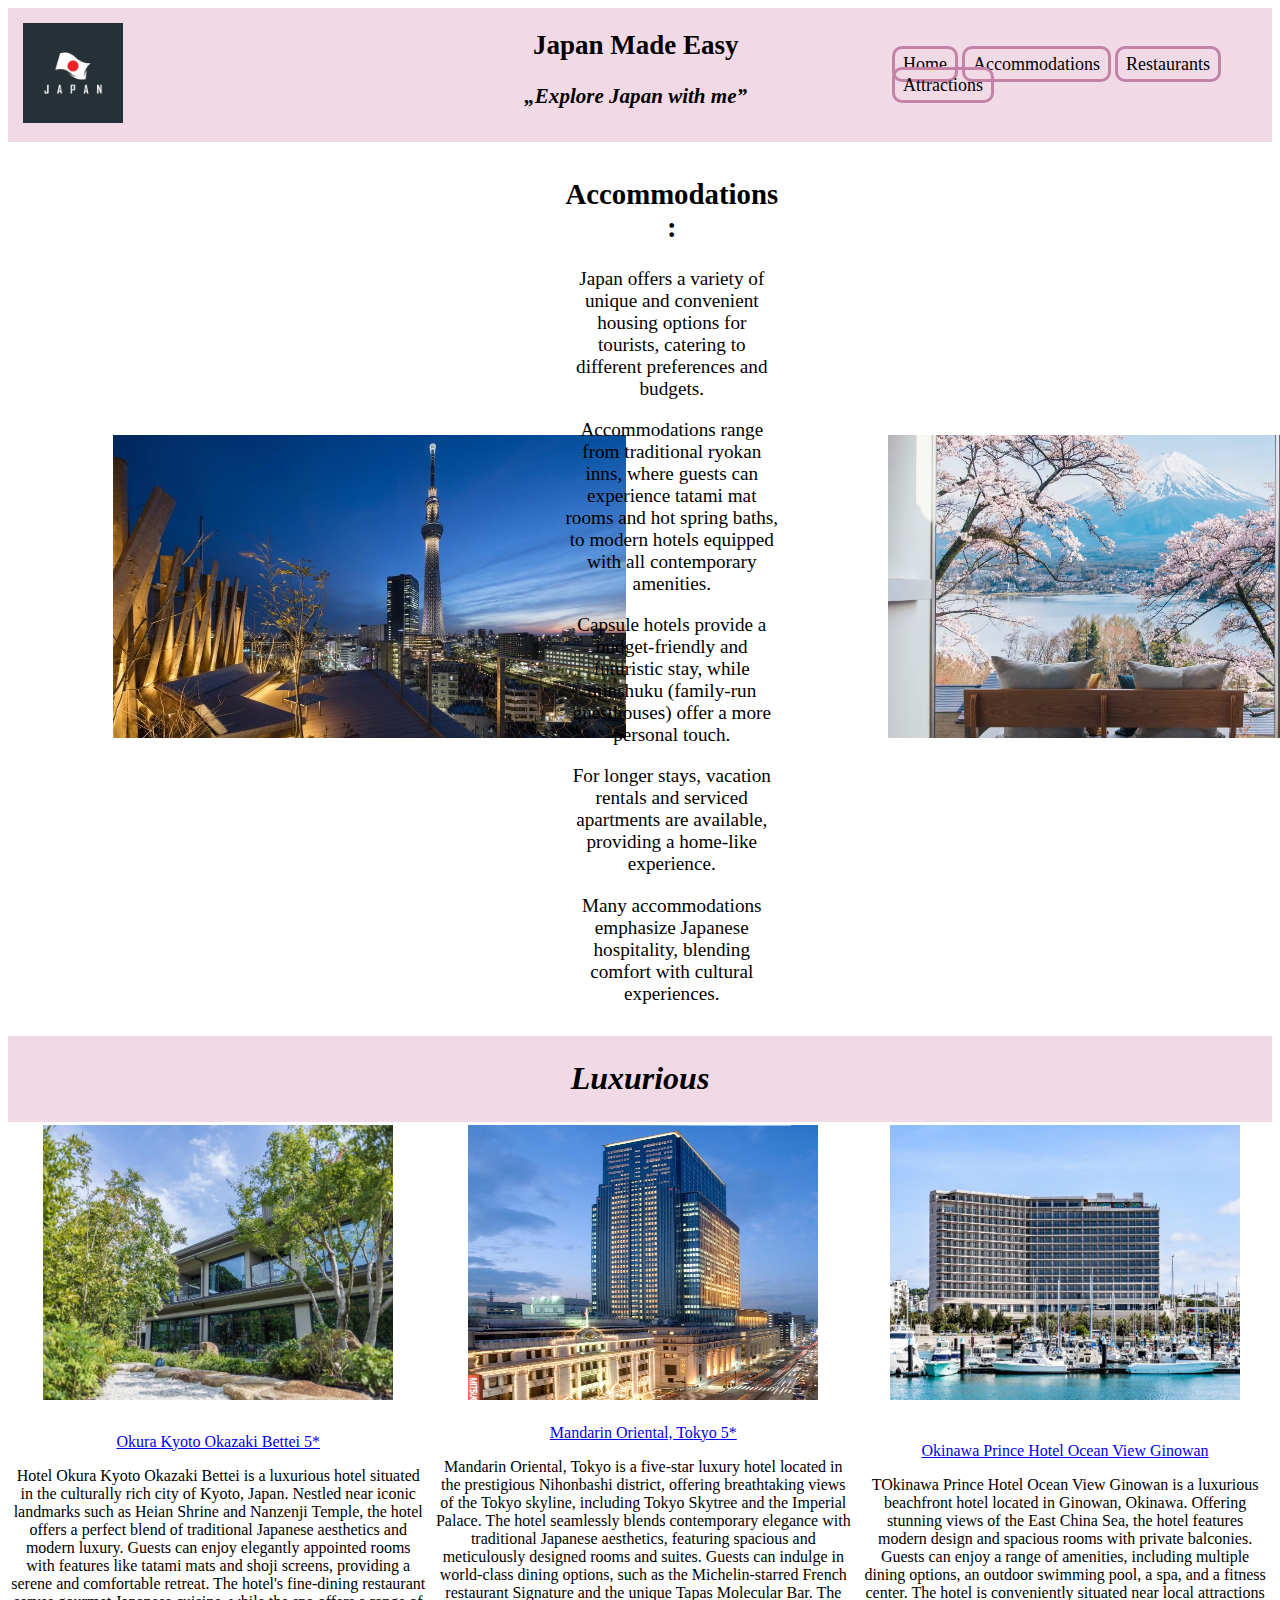
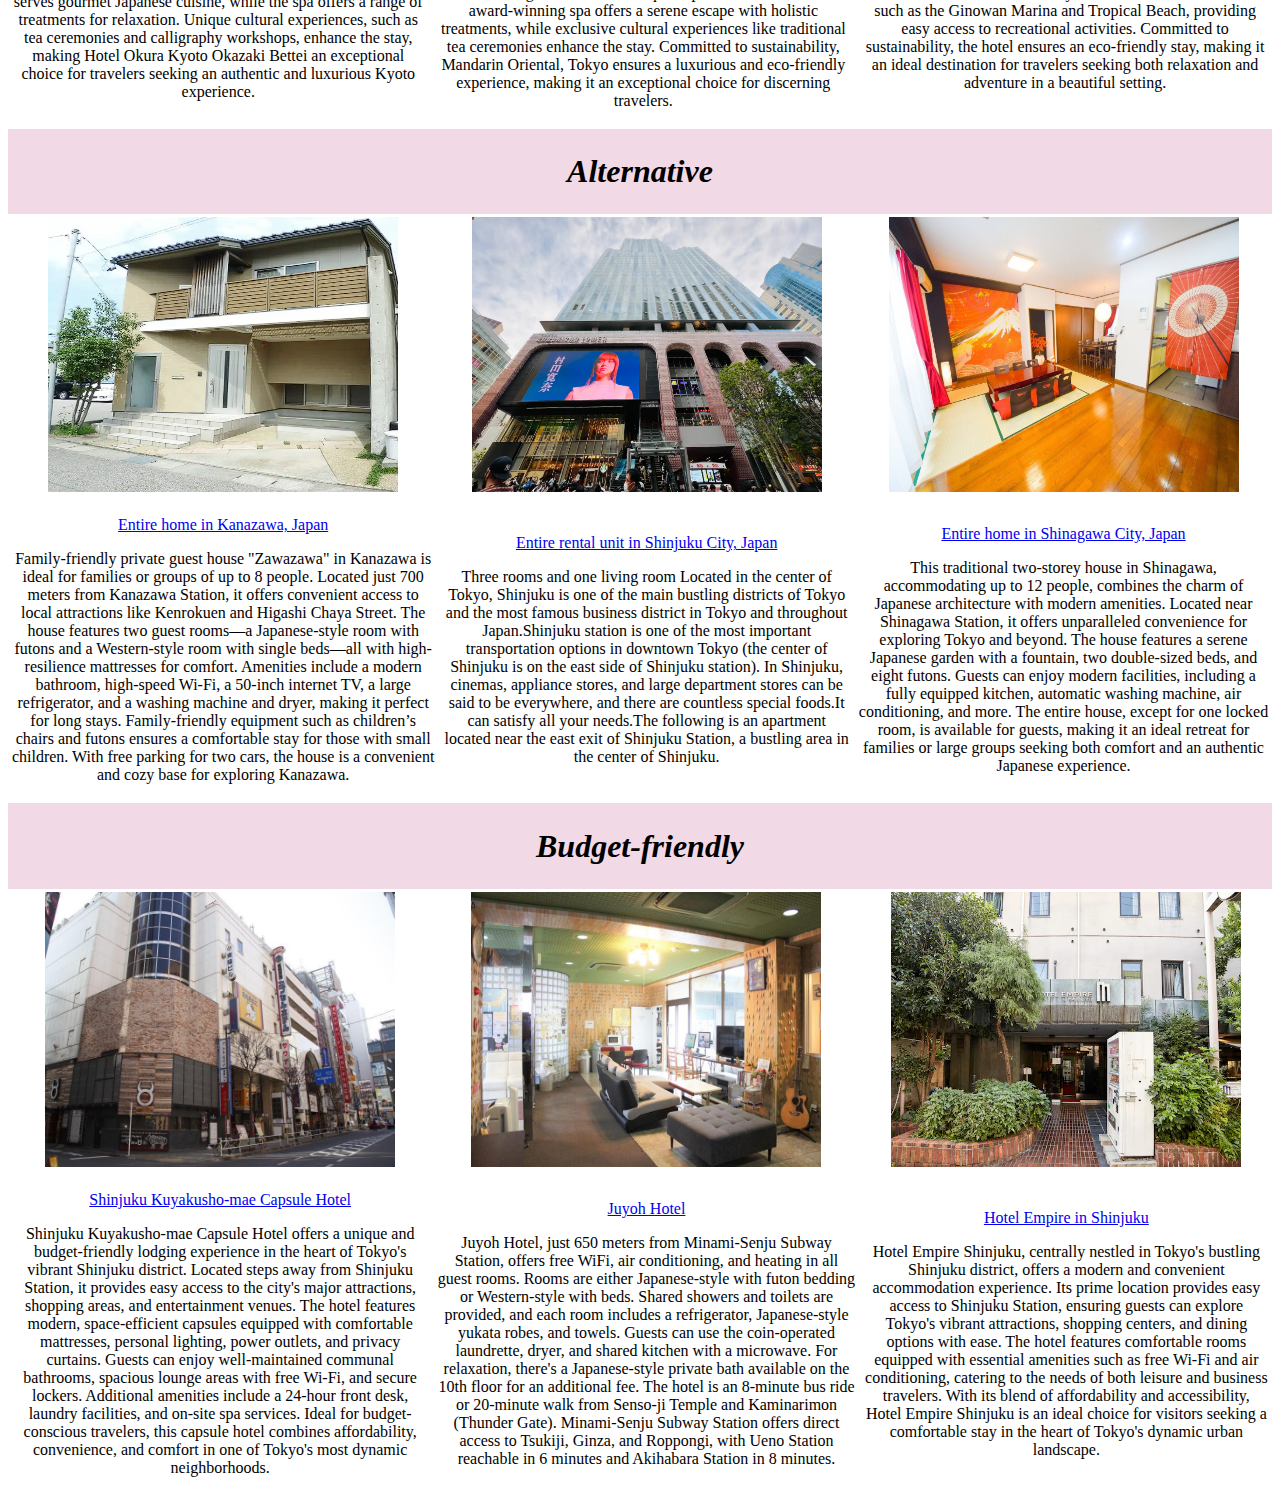
<file: CristiProiect/Accommodation.html>
<!DOCTYPE html>
<html>
  <head>
    <title> Japan Made Easy </title>
    <link href="style.css" rel="stylesheet">
    <meta charset="UTF-8"/>
  </head>
    <body>
      <header>
        <div class="antet">
          <div class="logo">
            <img src="logo.jpg" width="100px" height="100px"/>
          </div>
          <div class="Nume">
            <h2> Japan Made Easy </h2>
            <h3><i> „Explore Japan with me” </i></h3>
          </div>
          <div class="meniu">
            <nav>
              <a class="btn" href="index.html">Home</a>
              <a class="btn" href="Accommodation.html">Accommodations</a>
              <a class="btn" href="Restaurants.html">Restaurants</a>
              <a class="btn" href="Attractions.html">Attractions</a>
            </nav>
          </div>
        </div>
      </header>
      <main>
        <section class="intro">
            <div class="i-imagine">
              <img src = 'Best+Tokyo+Hotels+with+a+View+-+ONE@Tokyo.jpg' width="513px" height="303px"/>
            </div>
            <div class="i-text">
              <h2> Accommodations :</h2>
              <p>  Japan offers a variety of unique and convenient housing options for tourists, catering to different preferences and budgets.</p>
              <p>  Accommodations range from traditional ryokan inns, where guests can experience tatami mat rooms and hot spring baths, to modern hotels equipped with all contemporary amenities.</p>
              <p>  Capsule hotels provide a budget-friendly and futuristic stay, while minshuku (family-run guesthouses) offer a more personal touch.</p>
              <p>  For longer stays, vacation rentals and serviced apartments are available, providing a home-like experience.</p>
              <p>  Many accommodations emphasize Japanese hospitality, blending comfort with cultural experiences.</p>            
            </div>
            <div class="i-imagine">
              <img src="Cabin_Cherry_Blossom_-_HOSHINOYA_Fuji_e2mqod.avif" width="513px" height="303px"/>
            </div>
        </section>
        <div class="Luxurious">
          <h1><i><a name="ancoraL">Luxurious</a></i></h1>
        </div>
        <table>
          <tr>
            <td align="center"><img src ="383553187.jpg" width="350px" height="275px"/></td>
            <td></td>
            <td align="center"><img src="565155779.jpg"  width="350px" height="275px"/></td>
            <td></td>
            <td align="center"><img src ="360106077.jpg" width="350px" height="275px"/></td>
          </tr>
          <tr>
            <td align="center"><p><a href="https://okazakibettei.hotelokurakyoto.com/en/">Okura Kyoto Okazaki Bettei 5*</a></p>
                <p>Hotel Okura Kyoto Okazaki Bettei is a luxurious hotel situated in the culturally rich city of Kyoto, Japan. Nestled near iconic landmarks such as Heian Shrine and Nanzenji Temple, the hotel offers a perfect blend of traditional Japanese aesthetics and modern luxury. Guests can enjoy elegantly appointed rooms with features like tatami mats and shoji screens, providing a serene and comfortable retreat. The hotel's fine-dining restaurant serves gourmet Japanese cuisine, while the spa offers a range of treatments for relaxation. Unique cultural experiences, such as tea ceremonies and calligraphy workshops, enhance the stay, making Hotel Okura Kyoto Okazaki Bettei an exceptional choice for travelers seeking an authentic and luxurious Kyoto experience.</p></td>
            <td></td>
            <td align="center"><p><a href="https://www.mandarinoriental.com/en/tokyo/nihonbashi">Mandarin Oriental, Tokyo 5*</a></p>
              <p>Mandarin Oriental, Tokyo is a five-star luxury hotel located in the prestigious Nihonbashi district, offering breathtaking views of the Tokyo skyline, including Tokyo Skytree and the Imperial Palace. The hotel seamlessly blends contemporary elegance with traditional Japanese aesthetics, featuring spacious and meticulously designed rooms and suites. Guests can indulge in world-class dining options, such as the Michelin-starred French restaurant Signature and the unique Tapas Molecular Bar. The award-winning spa offers a serene escape with holistic treatments, while exclusive cultural experiences like traditional tea ceremonies enhance the stay. Committed to sustainability, Mandarin Oriental, Tokyo ensures a luxurious and eco-friendly experience, making it an exceptional choice for discerning travelers.</p>
            <td></td>
            <td align="center"><p><a href="https://www.princehotels.com/ginowan/">Okinawa Prince Hotel Ocean View Ginowan</a></p>
              <p>TOkinawa Prince Hotel Ocean View Ginowan is a luxurious beachfront hotel located in Ginowan, Okinawa. Offering stunning views of the East China Sea, the hotel features modern design and spacious rooms with private balconies. Guests can enjoy a range of amenities, including multiple dining options, an outdoor swimming pool, a spa, and a fitness center. The hotel is conveniently situated near local attractions such as the Ginowan Marina and Tropical Beach, providing easy access to recreational activities. Committed to sustainability, the hotel ensures an eco-friendly stay, making it an ideal destination for travelers seeking both relaxation and adventure in a beautiful setting.</p></td>
          </tr>
        </table>
        <div class="Luxurious">
          <h1><i><a name="ancoraA">Alternative</a></i></h1>
        </div>
        <table>
          <tr>
            <td align="center"><img src ="Screenshot 2024-06-20 172334.png" width="350px" height="275px"/></td>
            <td></td>
            <td align="center"><img src="c1c0d64b-b4ad-4c61-bd09-863257f6d4cf.webp"  width="350px" height="275px"/></td>
            <td></td>
            <td align="center"><img src ="b5cb0930-1b1c-410d-aad9-2223116353a3.jpg" width="350px" height="275px"/></td>
          </tr>
          <tr>
            <td align="center"><p><a href="https://www.airbnb.com/rooms/1009828414472823723?adults=1&children=0&enable_m3_private_room=true&infants=0&pets=0&check_in=2024-07-08&check_out=2024-07-13&source_impression_id=p3_1718893301_P3XcJb8_9NubPrc-&previous_page_section_name=1000&federated_search_id=d81efb0c-fdee-44bd-9262-082d8911dfb6">Entire home in Kanazawa, Japan</a></p>
                <p>Family-friendly private guest house "Zawazawa" in Kanazawa is ideal for families or groups of up to 8 people. Located just 700 meters from Kanazawa Station, it offers convenient access to local attractions like Kenrokuen and Higashi Chaya Street. The house features two guest rooms—a Japanese-style room with futons and a Western-style room with single beds—all with high-resilience mattresses for comfort. Amenities include a modern bathroom, high-speed Wi-Fi, a 50-inch internet TV, a large refrigerator, and a washing machine and dryer, making it perfect for long stays. Family-friendly equipment such as children’s chairs and futons ensures a comfortable stay for those with small children. With free parking for two cars, the house is a convenient and cozy base for exploring Kanazawa.</p></td>
            <td></td>
            <td align="center"><p><a href="https://www.airbnb.com/rooms/1161673529372711999?adults=1&children=0&enable_m3_private_room=true&infants=0&pets=0&check_in=2024-06-23&check_out=2024-06-28&source_impression_id=p3_1718893973_P3jrRgjW9meYpbg4&previous_page_section_name=1000&federated_search_id=a4859010-810a-4568-a3b3-c4e876f83d47">Entire rental unit in Shinjuku City, Japan</a></p>
              <p>Three rooms and one living room
                Located in the center of Tokyo, Shinjuku is one of the main bustling districts of Tokyo and the most famous business district in Tokyo and throughout Japan.Shinjuku station is one of the most important transportation options in downtown Tokyo (the center of Shinjuku is on the east side of Shinjuku station). In Shinjuku, cinemas, appliance stores, and large department stores can be said to be everywhere, and there are countless special foods.It can satisfy all your needs.The following is an apartment located near the east exit of Shinjuku Station, a bustling area in the center of Shinjuku.</p>
            <td></td>
            <td align="center"><p><a href="https://www.airbnb.com/rooms/33353094?source_impression_id=p3_1718889520_P3KjRzFHUETLBog4">Entire home in Shinagawa City, Japan</a></p>
              <p>This traditional two-storey house in Shinagawa, accommodating up to 12 people, combines the charm of Japanese architecture with modern amenities. Located near Shinagawa Station, it offers unparalleled convenience for exploring Tokyo and beyond. The house features a serene Japanese garden with a fountain, two double-sized beds, and eight futons. Guests can enjoy modern facilities, including a fully equipped kitchen, automatic washing machine, air conditioning, and more. The entire house, except for one locked room, is available for guests, making it an ideal retreat for families or large groups seeking both comfort and an authentic Japanese experience.</p></td>
          </tr>
        </table>
        <div class="Luxurious">
          <h1><i><a name="ancoraB">Budget-friendly</a></i></h1>
        </div>
        <table>
          <tr>
            <td align="center"><img src ="pic-shinjuku-kuyakushomae-capsule-hotel-tokyo-63.jpeg" width="350px" height="275px"/></td>
            <td></td>
            <td align="center"; border-left:1px solid black; border-right:1px solid black;><img src="366162265.jpg"  width="350px" height="275px"/></td>
            <td></td>
            <td align="center"><img src ="f9689a53b7d27474cc84522487827fb7d7db4900b4322bcb04d26c6b265e.webp" width="350px" height="275px"/></td>
          </tr>
          <tr>
            <td align="center"><p><a href="https://capsuleinn.com/shinjuku/en/">Shinjuku Kuyakusho-mae Capsule Hotel</a></p>
                <p>Shinjuku Kuyakusho-mae Capsule Hotel offers a unique and budget-friendly lodging experience in the heart of Tokyo's vibrant Shinjuku district. Located steps away from Shinjuku Station, it provides easy access to the city's major attractions, shopping areas, and entertainment venues. The hotel features modern, space-efficient capsules equipped with comfortable mattresses, personal lighting, power outlets, and privacy curtains. Guests can enjoy well-maintained communal bathrooms, spacious lounge areas with free Wi-Fi, and secure lockers. Additional amenities include a 24-hour front desk, laundry facilities, and on-site spa services. Ideal for budget-conscious travelers, this capsule hotel combines affordability, convenience, and comfort in one of Tokyo's most dynamic neighborhoods.</p></td>
            <td></td>
            <td align="center"><p><a href="https://www.booking.com/hotel/jp/juyoh.en-gb.html?aid=2127705&label=metagha-link-LURO-hotel-320626_dev-desktop_los-1_bw-4_dow-Monday_defdate-0_room-0_gstadt-2_rateid-public_aud-0_gacid-_mcid-50_ppa-0_clrid-0_ad-0_gstkid-0_checkin-20240624_ppt-B&sid=cee0f45b13b71fa904daa182a6958739&all_sr_blocks=32062602_370963117_0_0_0;checkin=2024-06-24;checkout=2024-06-25;dest_id=-246227;dest_type=city;dist=0;group_adults=2;group_children=0;hapos=1;highlighted_blocks=32062602_370963117_0_0_0;hpos=1;matching_block_id=32062602_370963117_0_0_0;no_rooms=1;req_adults=2;req_children=0;room1=A%2CA;sb_price_type=total;sr_order=popularity;sr_pri_blocks=32062602_370963117_0_0_0__774000;srepoch=1718895270;srpvid=189468cefe1f02da;type=total;ucfs=1&">Juyoh Hotel</a></p>
              <p>Juyoh Hotel, just 650 meters from Minami-Senju Subway Station, offers free WiFi, air conditioning, and heating in all guest rooms. Rooms are either Japanese-style with futon bedding or Western-style with beds. Shared showers and toilets are provided, and each room includes a refrigerator, Japanese-style yukata robes, and towels.

                Guests can use the coin-operated laundrette, dryer, and shared kitchen with a microwave. For relaxation, there's a Japanese-style private bath available on the 10th floor for an additional fee.
                
                The hotel is an 8-minute bus ride or 20-minute walk from Senso-ji Temple and Kaminarimon (Thunder Gate). Minami-Senju Subway Station offers direct access to Tsukiji, Ginza, and Roppongi, with Ueno Station reachable in 6 minutes and Akihabara Station in 8 minutes.</p>
            <td></td>
            <td align="center"><p><a href="https://www.booking.com/hotel/jp/hotel-empire-in-shinjuku.en-gb.html?aid=356938&label=[base64]&sid=cee0f45b13b71fa904daa182a6958739&all_sr_blocks=36637003_199017774_0_0_0;checkin=2024-06-24;checkout=2024-06-25;dest_id=-246227;dest_type=city;dist=0;group_adults=2;group_children=0;hapos=1;highlighted_blocks=36637003_199017774_0_0_0;hpos=1;matching_block_id=36637003_199017774_0_0_0;no_rooms=1;req_adults=2;req_children=0;room1=A%2CA;sb_price_type=total;sr_order=popularity;sr_pri_blocks=36637003_199017774_0_0_0__684000;srepoch=1718895701;srpvid=dd7869a5a34800a1;type=total;ucfs=1&">Hotel Empire in Shinjuku</a></p>
              <p>Hotel Empire Shinjuku, centrally nestled in Tokyo's bustling Shinjuku district, offers a modern and convenient accommodation experience. Its prime location provides easy access to Shinjuku Station, ensuring guests can explore Tokyo's vibrant attractions, shopping centers, and dining options with ease. The hotel features comfortable rooms equipped with essential amenities such as free Wi-Fi and air conditioning, catering to the needs of both leisure and business travelers. With its blend of affordability and accessibility, Hotel Empire Shinjuku is an ideal choice for visitors seeking a comfortable stay in the heart of Tokyo's dynamic urban landscape.</p></td>
          </tr>
        </table>
      </main>
    </body>
</html>
</file>
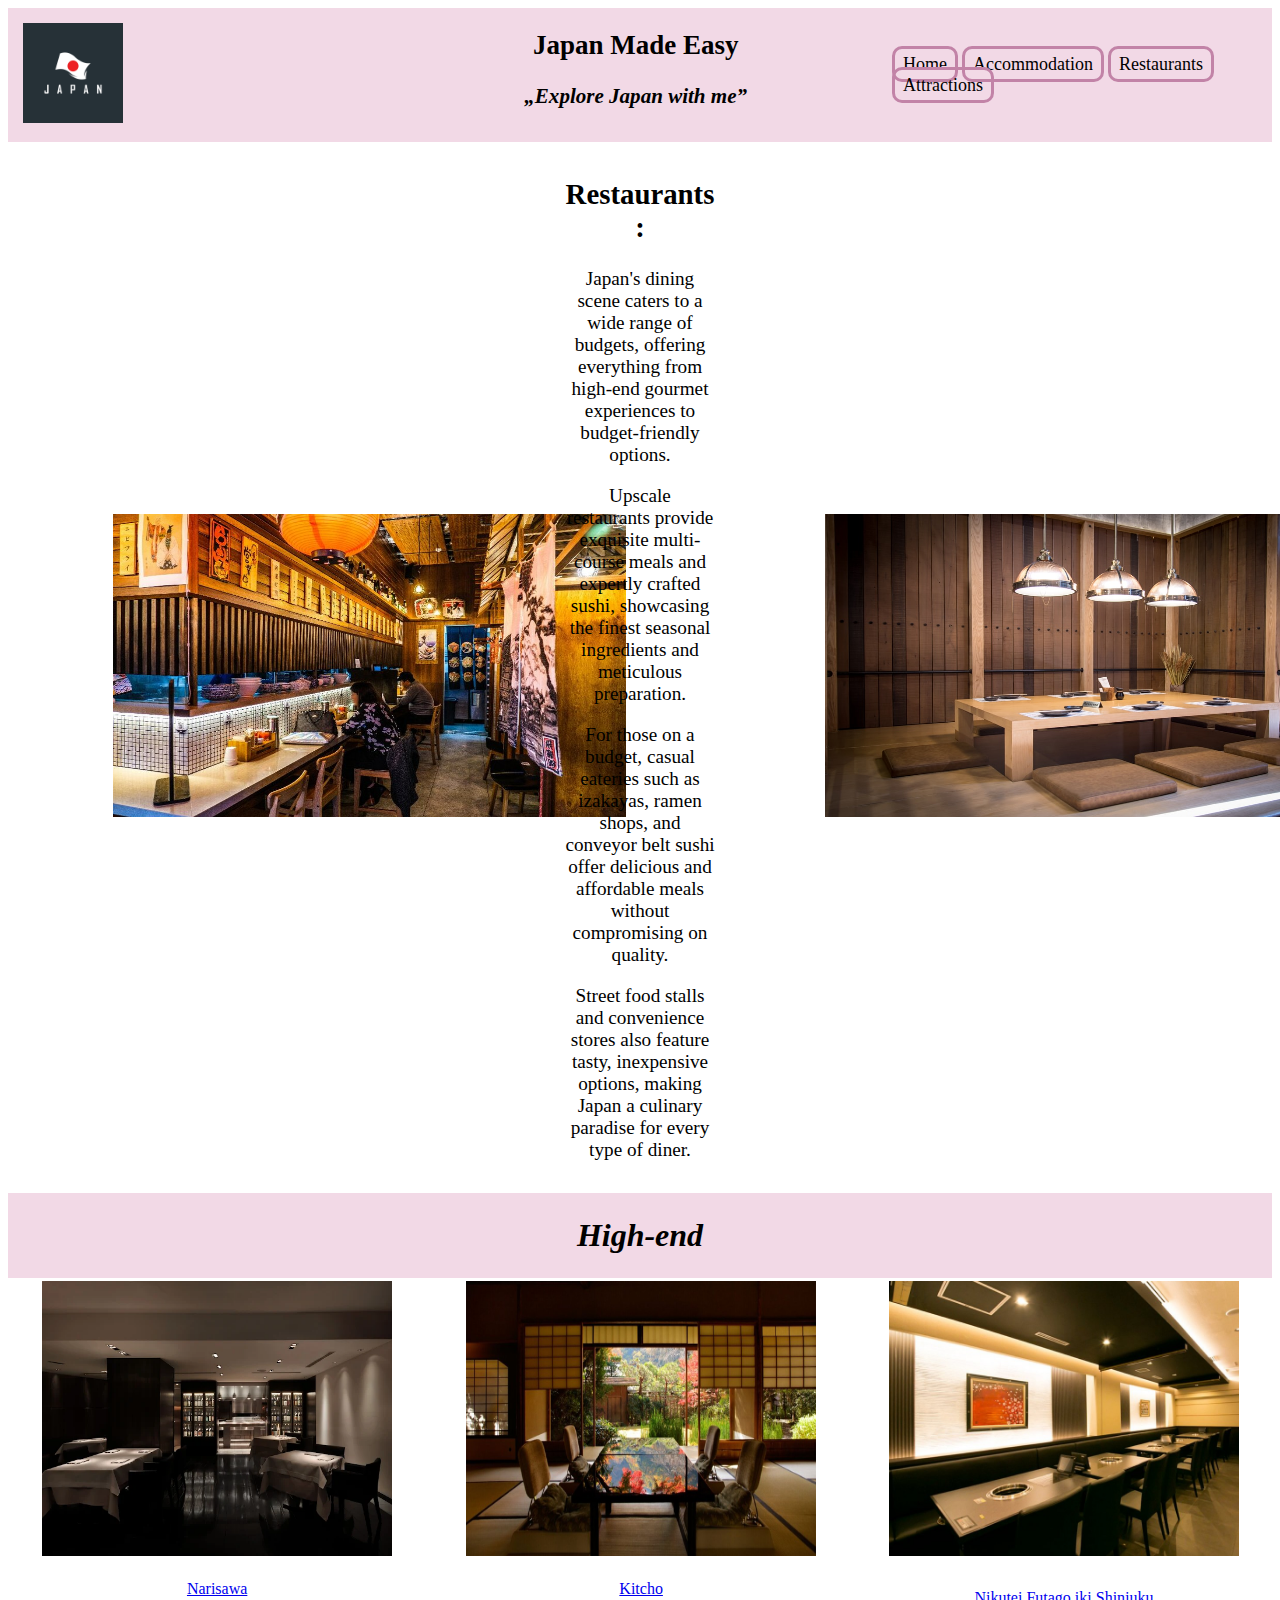
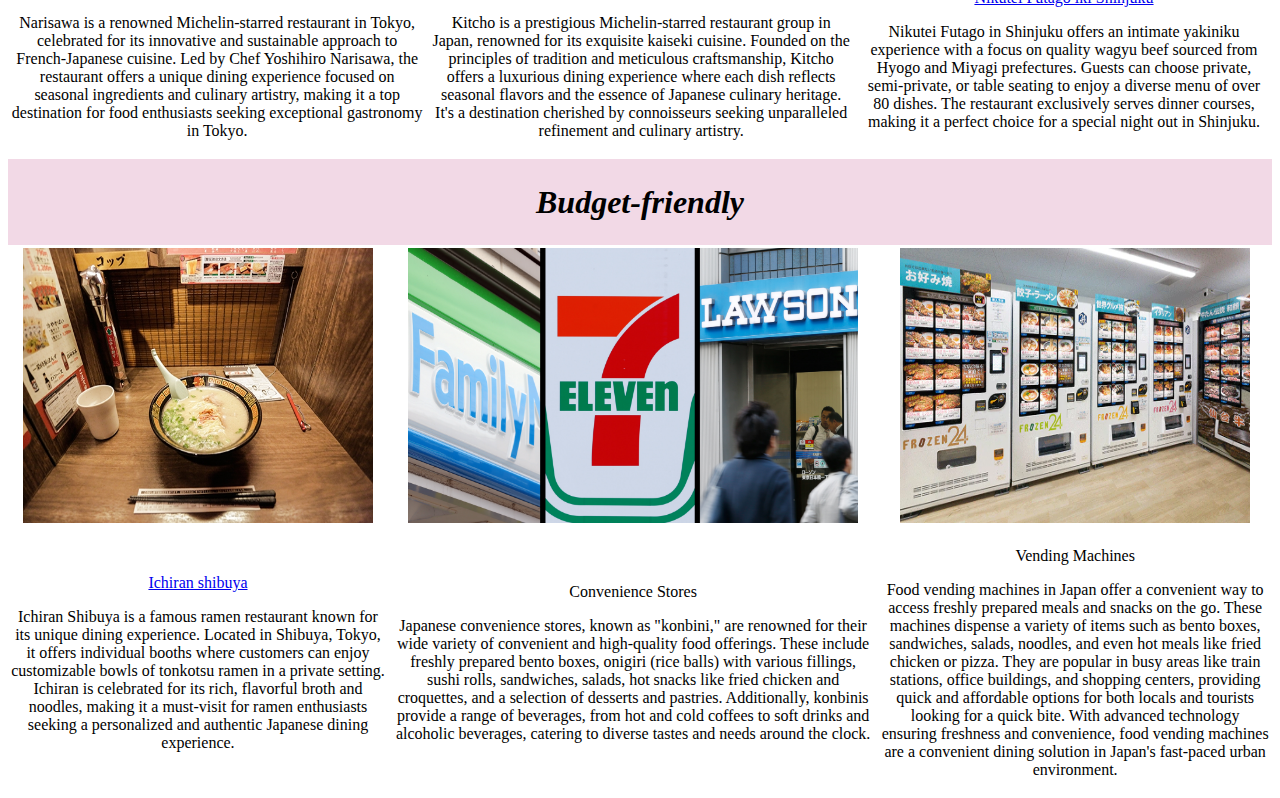
<file: CristiProiect/Restaurants.html>
<!DOCTYPE html>
<html>
  <head>
    <title> Japan Made Easy </title>
    <link href="style.css" rel="stylesheet">
    <meta charset="UTF-8"/>
  </head>
    <body>
      <header>
        <div class="antet">
          <div class="logo">
            <img src="logo.jpg" width="100px" height="100px"/>
          </div>
          <div class="Nume">
            <h2> Japan Made Easy </h2>
            <h3><i> „Explore Japan with me” </i></h3>
          </div>
          <div class="meniu">
            <nav>
              <a class="btn" href="index.html">Home</a>
              <a class="btn" href="Accommodation.html">Accommodation</a>
              <a class="btn" href="Restaurants.html">Restaurants</a>
              <a class="btn" href="Attractions.html">Attractions</a>
            </nav>
          </div>
        </div>
      </header>
      <main>
        <section class="intro">
          <div class="i-imagine">
            <img src = '2c5306bc-1760-4b6a-8627-24e2fbe2b018.jpg' width="513px" height="303px"/>
          </div>
            <div class="i-text">
              <h2> Restaurants :</h2>
              <p>Japan's dining scene caters to a wide range of budgets, offering everything from high-end gourmet experiences to budget-friendly options.</p>
              <p>Upscale restaurants provide exquisite multi-course meals and expertly crafted sushi, showcasing the finest seasonal ingredients and meticulous preparation.</p>
              <p>For those on a budget, casual eateries such as izakayas, ramen shops, and conveyor belt sushi offer delicious and affordable meals without compromising on quality.</p>
              <p>Street food stalls and convenience stores also feature tasty, inexpensive options, making Japan a culinary paradise for every type of diner. </p>
            </div>
            <div class="i-imagine">
              <img src = 'Japanese-Restaurant.jpg' width="513px" height="303px"/>
            </div>        
          </section>
          <div class="Luxurious">
            <h1><i><a name="ancoraH">High-end</a></i></h1>
          </div>
          <table>
            <tr>
              <td align="center"><img src ="2021-11-25.webp" width="350px" height="275px"/></td>
              <td></td>
              <td align="center"; border-left:1px solid black; border-right:1px solid black;><img src="scale_1200-1160x653.jpeg"  width="350px" height="275px"/></td>
              <td></td>
              <td align="center"><img src ="caption.jpg" width="350px" height="275px"/></td>
            </tr>
            <tr>
              <td align="center"><p><a href="https://www.narisawa-yoshihiro-en.com/">Narisawa</a></p>
                  <p>Narisawa is a renowned Michelin-starred restaurant in Tokyo, celebrated for its innovative and sustainable approach to French-Japanese cuisine. Led by Chef Yoshihiro Narisawa, the restaurant offers a unique dining experience focused on seasonal ingredients and culinary artistry, making it a top destination for food enthusiasts seeking exceptional gastronomy in Tokyo.</p></td>
              <td></td>
              <td align="center"><p><a href="https://kyoto-kitcho.com/en/">Kitcho</a></p>
                <p>Kitcho is a prestigious Michelin-starred restaurant group in Japan, renowned for its exquisite kaiseki cuisine. Founded on the principles of tradition and meticulous craftsmanship, Kitcho offers a luxurious dining experience where each dish reflects seasonal flavors and the essence of Japanese culinary heritage. It's a destination cherished by connoisseurs seeking unparalleled refinement and culinary artistry.</p>
              <td></td>
              <td align="center"><p><a href="https://www.byfood.com/restaurant/nikutei-futago-shinjuku-1867?utm_term=&utm_campaign=byFood+%7C+PMax+%7C+Japan&utm_source=adwords&utm_medium=ppc&hsa_acc=9198064080&hsa_cam=21092369660&hsa_grp=&hsa_ad=&hsa_src=x&hsa_tgt=&hsa_kw=&hsa_mt=&hsa_net=adwords&hsa_ver=3&gad_source=1&gclid=EAIaIQobChMI0vP-t8DqhgMVOqdoCR2YlwzKEAAYASAAEgJqkPD_BwE">Nikutei Futago iki Shinjuku</a></p>
                <p>Nikutei Futago in Shinjuku offers an intimate yakiniku experience with a focus on quality wagyu beef sourced from Hyogo and Miyagi prefectures. Guests can choose private, semi-private, or table seating to enjoy a diverse menu of over 80 dishes. The restaurant exclusively serves dinner courses, making it a perfect choice for a special night out in Shinjuku.</p></td>
            </tr>
          </table>
          <div class="Luxurious">
            <h1><i><a name="ancoraF">Budget-friendly</a></i></h1>
          </div>
          <table>
            <tr>
              <td align="center"><img src ="Ichiran_Ramen_Kyoto_Tokyo_Japan_07.jpg" width="350px" height="275px"/></td>
              <td></td>
              <td align="center"; border-left:1px solid black; border-right:1px solid black;><img src="20170506_7-11_Family-Mart_Lawson.jpg"  width="450px" height="275px"/></td>
              <td></td>
              <td align="center"><img src ="36-4_im01.webp" width="350px" height="275px"/></td>
            </tr>
            <tr>
              <td align="center"><p><a href="https://en.ichiran.com/index.php">Ichiran shibuya</a></p>
                  <p>Ichiran Shibuya is a famous ramen restaurant known for its unique dining experience. Located in Shibuya, Tokyo, it offers individual booths where customers can enjoy customizable bowls of tonkotsu ramen in a private setting. Ichiran is celebrated for its rich, flavorful broth and noodles, making it a must-visit for ramen enthusiasts seeking a personalized and authentic Japanese dining experience.</p></td>
              <td></td>
              <td align="center"><p>Convenience Stores</p>
                <p>Japanese convenience stores, known as "konbini," are renowned for their wide variety of convenient and high-quality food offerings. These include freshly prepared bento boxes, onigiri (rice balls) with various fillings, sushi rolls, sandwiches, salads, hot snacks like fried chicken and croquettes, and a selection of desserts and pastries. Additionally, konbinis provide a range of beverages, from hot and cold coffees to soft drinks and alcoholic beverages, catering to diverse tastes and needs around the clock.</p>
              <td></td>
              <td align="center"><p>Vending Machines</p>
                <p>Food vending machines in Japan offer a convenient way to access freshly prepared meals and snacks on the go. These machines dispense a variety of items such as bento boxes, sandwiches, salads, noodles, and even hot meals like fried chicken or pizza. They are popular in busy areas like train stations, office buildings, and shopping centers, providing quick and affordable options for both locals and tourists looking for a quick bite. With advanced technology ensuring freshness and convenience, food vending machines are a convenient dining solution in Japan's fast-paced urban environment.</p></td>
            </tr>
          </table>
        </main>
      </body>
  </html>
</file>
<file: CristiProiect/style.css>
html {
  height: 100%;
  width: 100%;
}
body{
  background-image: url("");
}

/* zona  de antet */
.antet{
  display:flex;
  width:100%;
  background-color: rgb(242, 217, 230);
}

.logo{
  float:left;
  width:6%;
  padding: 15px;
}

.Nume {
  padding-left: 21%;
  text-align: center;
  width:54%;
  font-size: large;
}

.meniu{
  float:right;
  width:40%;
  display: flex;
  align-items: center;
  justify-content: space-evenly;
}

.btn{
  text-decoration: none;
  border: 3px solid rgb(194, 131, 167);
  border-radius: 10px;
  padding: 5px 8px 5px 8px;
  color: black;
  font-size: large;
}

a:visited {
  color: green;
}

a:hover {
  color: rgb(0, 0, 12);
  background-image: linear-gradient(to bottom right, rgb(194, 131, 167), rgb(235, 164, 222));
}

/* zona de continut*/

.intro {
  padding:7px 0px 7px 0px;
  display: flex;
  justify-content: stretch;
  align-items: center;
}

.i-imagine{
   padding: 5px;
   width: 35%;
   margin-left: 100px;
}

.i-text{
  width: 30%;
  text-align: center;
  font-size: larger;
  padding:5px;
}

.i2-imagine{
  padding: 5px;
  width: 35%;
}

.Housing{
  text-align: center;
  width:100%;
  background-color: rgb(242, 217, 230);
  padding-top: 3px;
  padding-bottom: 3px;
}

.intro2{
  display: flex;
  text-align: center;
}

.text2{
  width: 35%;
  text-align: justify;
  margin-right: 50px;
  margin-top: 20px;
  margin-left: 50px;
  font-size: large;
  border: 12px solid rgb(235, 186, 202);
  border-radius: 30px;;
  padding: 2px 15px 2px 15px;
}

.complex{
  width:65%;
  display: block;
}

.titlu{
  width:100%;
  text-align: center;
  margin-top: 20px;

}

.elemente{
  display: flex;
  justify-content: space-around;
  align-items: center;

}

/*pagini*/

.Restaurants{
  text-align: center;
  width:100%;
  background-color: rgb(242, 217, 230);
  padding-top: 3px;
  padding-bottom: 3px;  
}

.Attractions{
    text-align: center;
    width:100%;
    background-color: rgb(242, 217, 230);
    padding-top: 3px;
    padding-bottom: 3px;  
}

.Luxurious{
  text-align: center;
  width:100%;
  background-color: rgb(242, 217, 230);
  padding-top: 3px;
  padding-bottom: 3px;
}

.see{
  border: 8px solid rgb(235, 186, 202);
  border-radius: 20px;
  padding: 5px 8px 5px 8px;
}

/*.img_pg{
  margin-left: 65px;
  margin-top: 25px;
  width: 30%;
  
}

.text_pg{
  width:40%;
}*/

/*.complexA{
  width: 100px;
  display:flex;
  justify-content:space-between;

}

.info{
  display: flex;
  /*text-align: justify;
  margin-right: 50px;
  margin-top: 20px;
  margin-left: 50px;
  font-size: large;
  padding: 2px 15px 2px 15px;
}*/
</file>
